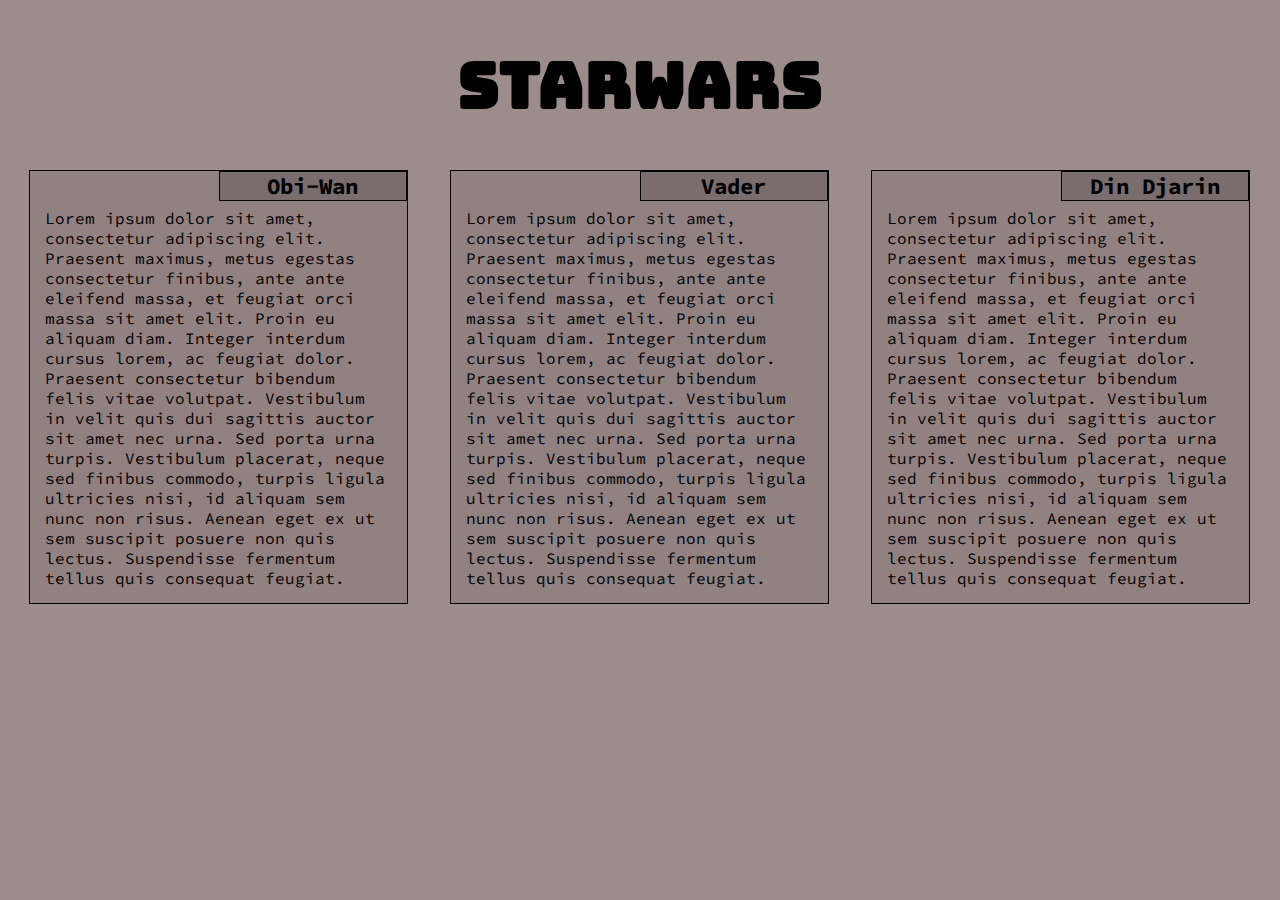
<file: module2-solution/index.html>
<!DOCTYPE html>
<html lang="en">

<head>
    <meta charset="UTF-8">
    <meta http-equiv="X-UA-Compatible" content="IE=edge">
    <meta name="viewport" content="width=device-width, initial-scale=1.0">
    <title>StarWars</title>
    <link rel="stylesheet" href="styles.css">
</head>

<body>
    <h1 class="main_title">StarWars</h1>
    <div class="c1 mc1 mc11">
        <div class="sc1 font">
            Obi-Wan
        </div>
        <div class="content">
            Lorem ipsum dolor sit amet, consectetur adipiscing elit. Praesent maximus, metus egestas consectetur
            finibus, ante ante eleifend massa, et feugiat orci massa sit amet elit. Proin eu aliquam diam. Integer
            interdum cursus lorem, ac feugiat dolor. Praesent consectetur bibendum felis vitae volutpat. Vestibulum in
            velit quis dui sagittis auctor sit amet nec urna. Sed porta urna turpis. Vestibulum placerat, neque sed
            finibus commodo, turpis ligula ultricies nisi, id aliquam sem nunc non risus. Aenean eget ex ut sem suscipit
            posuere non quis lectus. Suspendisse fermentum tellus quis consequat feugiat.
        </div>
    </div>

    <div class="c1 mc2 mc11">
        <div class="sc1 font">
            Vader
        </div>
        <div class="content">
            Lorem ipsum dolor sit amet, consectetur adipiscing elit. Praesent maximus, metus egestas consectetur
            finibus, ante ante eleifend massa, et feugiat orci massa sit amet elit. Proin eu aliquam diam. Integer
            interdum cursus lorem, ac feugiat dolor. Praesent consectetur bibendum felis vitae volutpat. Vestibulum in
            velit quis dui sagittis auctor sit amet nec urna. Sed porta urna turpis. Vestibulum placerat, neque sed
            finibus commodo, turpis ligula ultricies nisi, id aliquam sem nunc non risus. Aenean eget ex ut sem suscipit
            posuere non quis lectus. Suspendisse fermentum tellus quis consequat feugiat.
        </div>
    </div>

    <div class="c1 mc3 mc11">
        <div class="sc1 sc2 font">
            Din Djarin
        </div>
        <div class="content">
            Lorem ipsum dolor sit amet, consectetur adipiscing elit. Praesent maximus, metus egestas consectetur
            finibus, ante ante eleifend massa, et feugiat orci massa sit amet elit. Proin eu aliquam diam. Integer
            interdum cursus lorem, ac feugiat dolor. Praesent consectetur bibendum felis vitae volutpat. Vestibulum in
            velit quis dui sagittis auctor sit amet nec urna. Sed porta urna turpis. Vestibulum placerat, neque sed
            finibus commodo, turpis ligula ultricies nisi, id aliquam sem nunc non risus. Aenean eget ex ut sem suscipit
            posuere non quis lectus. Suspendisse fermentum tellus quis consequat feugiat.
        </div>
    </div>
</body>

</html>
</file>
<file: module2-solution/styles.css>
@import url('https://fonts.googleapis.com/css2?family=Bungee&family=Source+Code+Pro&display=swap');

@media (min-width: 992px) {
    .c1 {
        float: left;
        width: 30%;
        border: black solid 1px;
        box-sizing: border-box;
        background-color: rgba(140, 124, 124, 0.664);
        margin-right: 1.66%;
        margin-left: 1.66%;
    }

    .sc1 {
        border: black solid 1px;
        box-sizing: border-box;
        margin-left: 100%;
        margin-bottom: 2%;
        float: right;
        width: 50%;
        font-family: 'Source Code Pro', monospace;
        font-weight: bold;
        background-color: rgba(117, 105, 105, 0.836);
        text-align: center;
    }

}

@media (min-width: 768px) and (max-width: 991px) {
    .mc1 {
        float: left;
        width: 45%;
        border: 1px black solid;
        box-sizing: border-box;
        background-color: rgba(140, 124, 124, 0.664);
        margin-right: 2.5%;
        margin-left: 2.5%; 
        margin-bottom: 4%;
    }

    .mc2 {
        float: left;
        width: 45%;
        border: 1px black solid;
        box-sizing: border-box;
        background-color: rgba(140, 124, 124, 0.664);
        margin-right: 2.5%;
        margin-left: 2.5%; 
        margin-bottom: 4%;
    }

    .mc3 {
        width: 95%;
        border: 1px black solid;
        clear: left;
        background-color: rgba(140, 124, 124, 0.664);
        margin-right: 2.5%;
        margin-left: 2.5%;
    }

    .sc1 {
        border: black solid 1px;
        box-sizing: border-box;
        margin-left: 100%;
        margin-bottom: 2%;
        float: right;
        width: 40%;
        font-family: 'Source Code Pro', monospace;
        font-weight: bold;
        background-color: rgba(117, 105, 105, 0.836);
        text-align: center;
    }

    .sc2 {
        border: black solid 1px;
        box-sizing: border-box;
        margin-left: 100%;
        margin-bottom: 2%;
        float: right;
        width: 20%;
        font-family: 'Source Code Pro', monospace;
        font-weight: bold;
        background-color: rgba(117, 105, 105, 0.836);
        text-align: center;
    }
}

@media (max-width: 767px) {
    .mc11 {
        border: black solid 1px;
        box-sizing: border-box;
        background-color: rgba(140, 124, 124, 0.664);
        margin-right: 1.66%;
        margin-left: 1.66%;
        margin-bottom: 4%;
    }

    .sc1 {
        border: black solid 1px;
        box-sizing: border-box;
        margin-left: 100%;
        margin-bottom: 2%;
        float: right;
        width: 40%;
        background-color: rgba(117, 105, 105, 0.836);
        font-family: 'Source Code Pro', monospace;
        font-weight: bold;
        text-align: center;
    }

}

.font {
    font-size: 140%;
}

.content {
    padding: 4% 4% 4% 4%;
    font-family: 'Source Code Pro', monospace;
}

.main_title {
    text-align: center;
    font-family: 'Bungee', cursive;
    font-size: 400%;
}

body {
    background-color: rgba(143, 124, 124, 0.877);
}
</file>
